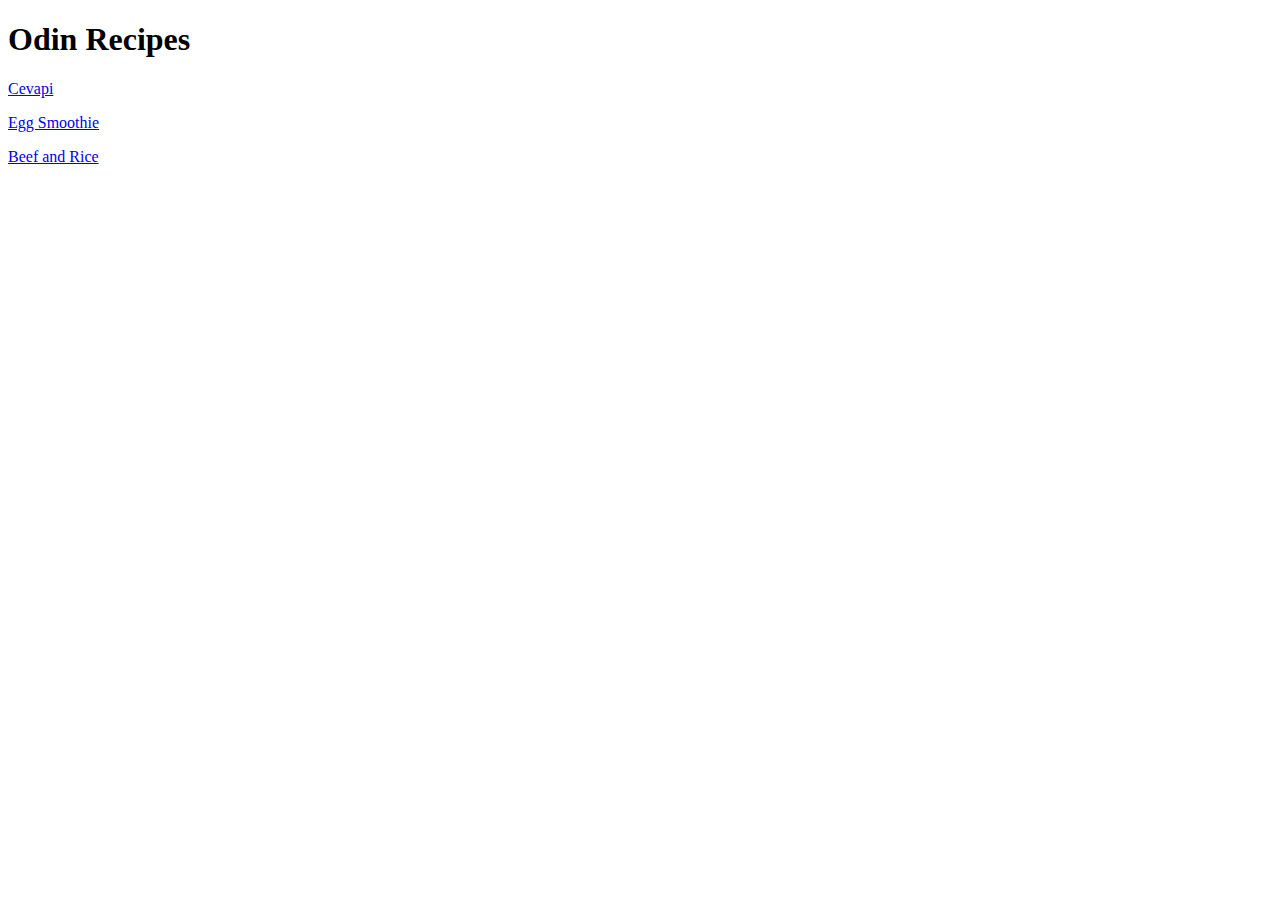
<file: index.html>
<!DOCTYPE html>
<html lang="en">
<head>
    <meta charset="UTF-8">
    <meta http-equiv="X-UA-Compatible" content="IE=edge">
    <meta name="viewport" content="width=device-width, initial-scale=1.0">
    <title>OdinRecipesWebsite</title>
</head>
<body>
    <h1>Odin Recipes</h1>
    <a href="recipes/cevapi.html">Cevapi</a>
    <p>
        <a href="recipes/eggsm.html">Egg Smoothie</a>
    </p>
    <p>
        <a href="recipes/BeefRice.html">Beef and Rice</a>
    </p>
</body>
</html>
</file>
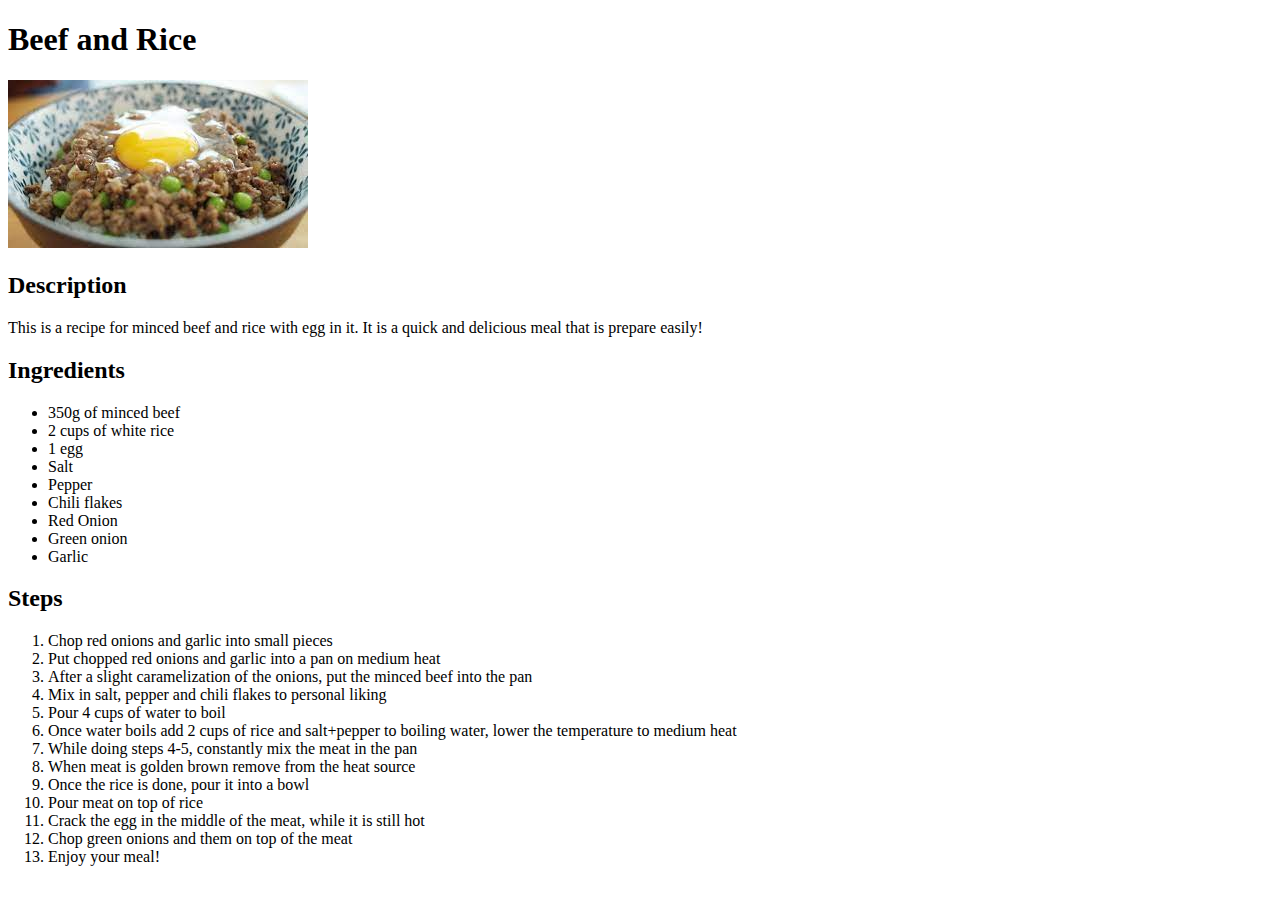
<file: recipes/BeefRice.html>
<!DOCTYPE html>
<html lang="en">
<head>
    <meta charset="UTF-8">
    <meta http-equiv="X-UA-Compatible" content="IE=edge">
    <meta name="viewport" content="width=device-width, initial-scale=1.0">
    <title>BeefandRiceRecipe</title>
</head>
<body>
    <h1>Beef and Rice</h1>
    <img src="../beef.jpg" alt="Beef and Rice with Egg"
    <p>
        <h2>Description</h2>
    </p>
    <p>
        This is a recipe for minced beef and rice with egg in it. It is a quick and delicious meal that is prepare easily!
    </p>

    <h2>Ingredients</h2>
    <p>
        <ul>
            <li>350g of minced beef</li>
            <li>2 cups of white rice</li>
            <li>1 egg</li>
            <li>Salt</li>
            <li>Pepper</li>
            <li>Chili flakes</li>
            <li>Red Onion</li>
            <li>Green onion</li>
            <li>Garlic</li>
        </ul>
    </p>

    <h2>Steps</h2>
    <p>
        <ol>
            <li>Chop red onions and garlic into small pieces</li>
            <li>Put chopped red onions and garlic into a pan on medium heat</li>
            <li>After a slight caramelization of the onions, put the minced beef into the pan</li>
            <li>Mix in salt, pepper and chili flakes to personal liking</li>
            <li>Pour 4 cups of water to boil</li>
            <li>Once water boils add 2 cups of rice and salt+pepper to boiling water, lower the temperature to medium heat</li>
            <li>While doing steps 4-5, constantly mix the meat in the pan</li>
            <li>When meat is golden brown remove from the heat source</li>
            <li>Once the rice is done, pour it into a bowl</li>
            <li>Pour meat on top of rice</li>
            <li>Crack the egg in the middle of the meat, while it is still hot</li>
            <li>Chop green onions and them on top of the meat</li>
            <li>Enjoy your meal!</li>
        </ol>
    </p>
</body>
</html>
</file>
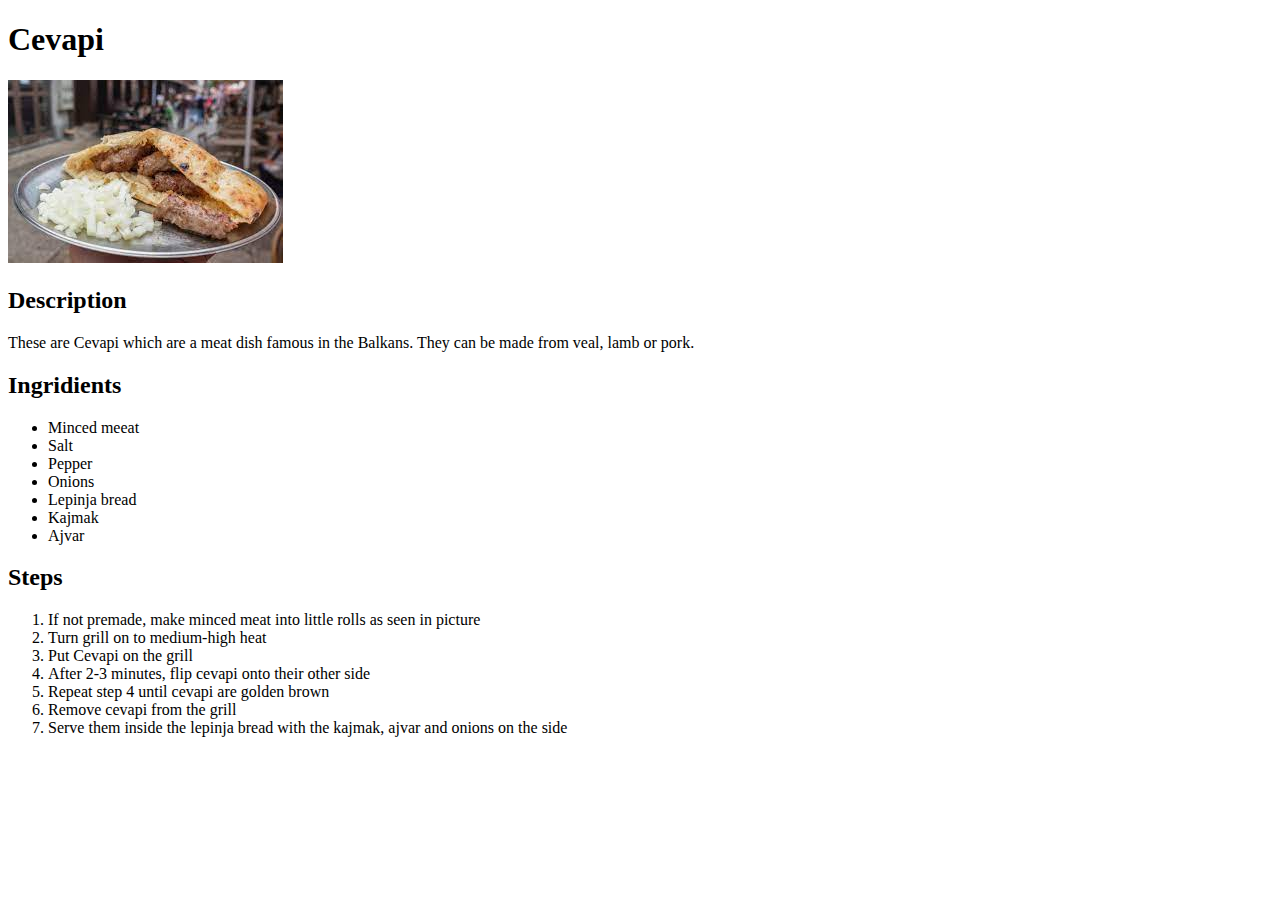
<file: recipes/cevapi.html>
<!DOCTYPE html>
<html lang="en">
<head>
    <meta charset="UTF-8">
    <meta http-equiv="X-UA-Compatible" content="IE=edge">
    <meta name="viewport" content="width=device-width, initial-scale=1.0">
    <title>CevapiRecipe</title>
</head>
<body>
    <h1>Cevapi</h1>
    <img src="../cevapi.jpg" alt="Sarajevski Cevapi">
    <h2>Description</h2>
    <p>
        These are Cevapi which are a meat dish famous in the Balkans. They can be made from veal, lamb or pork.
    </p>
    <h2>Ingridients</h2>
    <p>
        <ul>
            <li>Minced meeat</li>
            <li>Salt</li>
            <li>Pepper</li>
            <li>Onions</li>
            <li>Lepinja bread</li>
            <li>Kajmak</li>
            <li>Ajvar</li>
        </ul>
    </p>
    <h2>Steps</h2>
    <p>
        <ol>
            <li>If not premade, make minced meat into little rolls as seen in picture</li>
            <li>Turn grill on to medium-high heat</li>
            <li>Put Cevapi on the grill</li>
            <li>After 2-3 minutes, flip cevapi onto their other side</li>
            <li>Repeat step 4 until cevapi are golden brown</li>
            <li>Remove cevapi from the grill</li>
            <li>Serve them inside the lepinja bread with the kajmak, ajvar and onions on the side</li>
        </ol>
    </p>
</body>
</html>
</file>
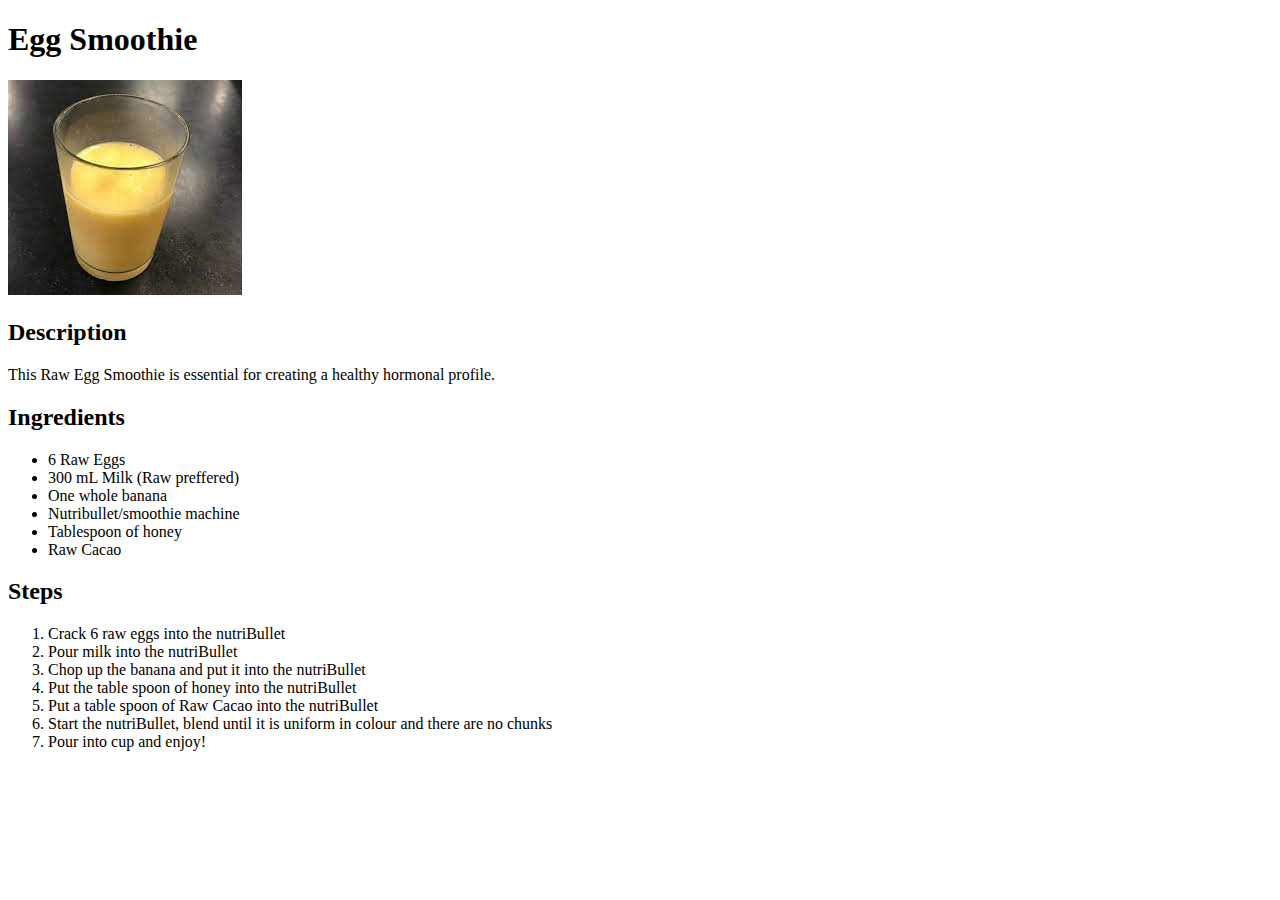
<file: recipes/eggsm.html>
<!DOCTYPE html>
<html lang="en">
<head>
    <meta charset="UTF-8">
    <meta http-equiv="X-UA-Compatible" content="IE=edge">
    <meta name="viewport" content="width=device-width, initial-scale=1.0">
    <title>EggSmoothieRecipe</title>
</head>
<body>
    <h1>Egg Smoothie</h1>
    <img src="../eggsm.jpg" alt="Raw Egg Smoothie">
    <h2>Description</h2>
    <p>
        This Raw Egg Smoothie is essential for creating a healthy hormonal profile.
    </p>
    <h2>Ingredients</h2>
   <p>

        <ul>
            <li>6 Raw Eggs</li>
            <li>300 mL Milk (Raw preffered)</li>
            <li>One whole banana</li>
            <li>Nutribullet/smoothie machine</li>
            <li>Tablespoon of honey</li>
            <li>Raw Cacao</li>
        </ul>
</p>
<h2>Steps</h2>
<p>
    <ol>
        <li>Crack 6 raw eggs into the nutriBullet</li>
        <li>Pour milk into the nutriBullet</li>
        <li>Chop up the banana and put it into the nutriBullet</li>
        <li>Put the table spoon of honey into the nutriBullet</li>
        <li>Put a table spoon of Raw Cacao into the nutriBullet</li>
        <li>Start the nutriBullet, blend until it is uniform in colour and there are no chunks</li>
        <li>Pour into cup and enjoy!</li>
    </ol>
</p>

</body>
</html>
</file>
